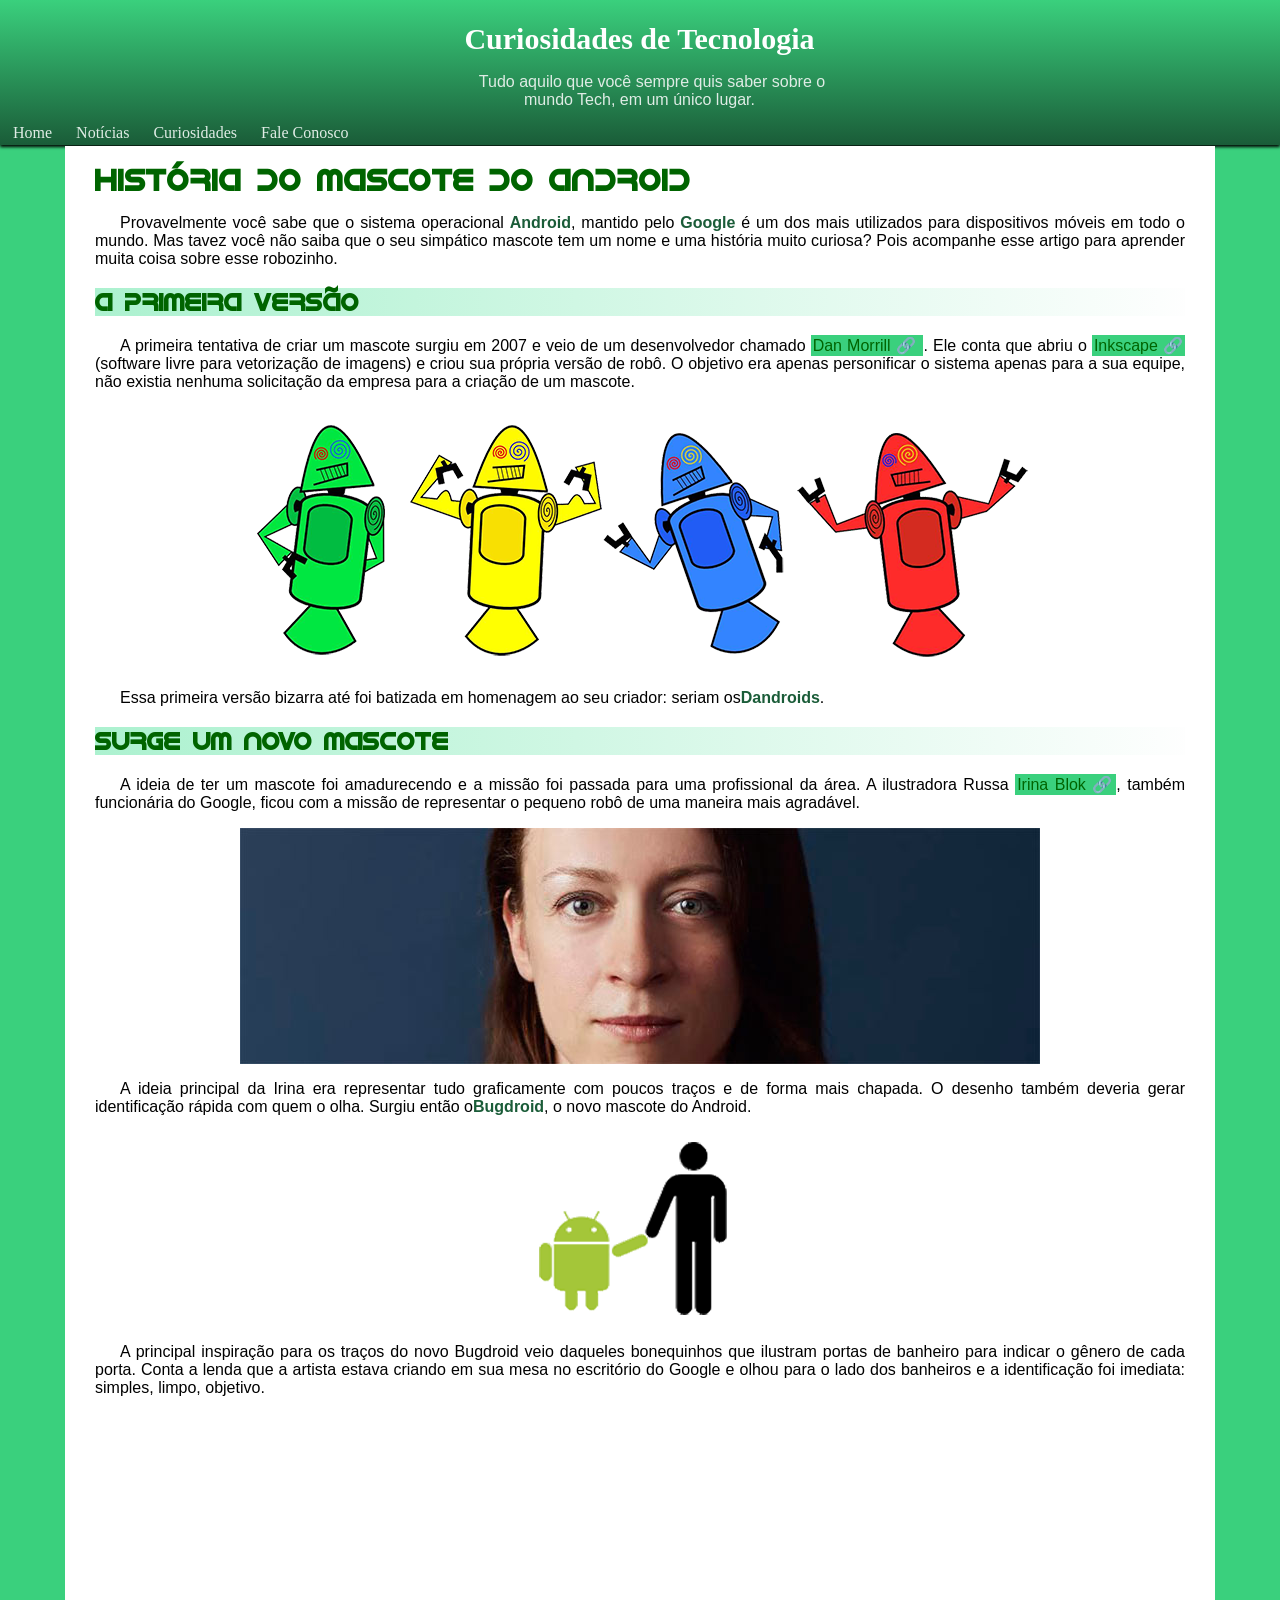
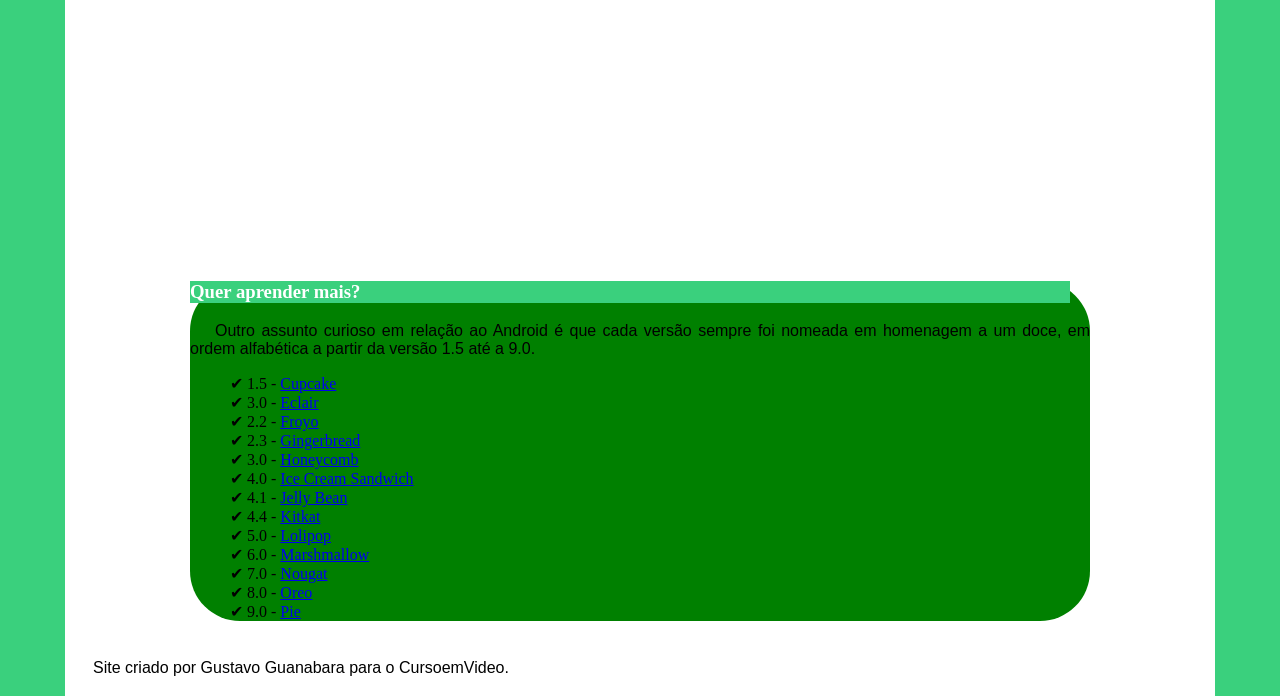
<file: d10-versão-do-aluno/index.html>
<!DOCTYPE html>
<html lang="pt-br">
<head>
    <meta charset="UTF-8">
    <meta http-equiv="X-UA-Compatible" content="IE=edge">
    <meta name="viewport" content="width=device-width, initial-scale=1.0">
    <title>Como surgiu o mascote do Android?</title>
    <link rel="shortcut icon" href="imagens/favicon.ico" type="image/x-icon">
    <style>

        @font-face {
            font-family:'idroid';
            src: url('fontes/idroid.otf') format('opentype');
        }

        header {
            background-image:linear-gradient(to bottom, #3AD07D, #1A5C38);
            padding:7px 4px 3px 3px;
            box-shadow:0px 2px 3px;
        }
            
        h1 {
            color:white;

            text-align: center;
            font-size:30px;

            margin: auto;
            margin-top:15px;
            margin-bottom:17px;
        }

        h2 {
            background-image:linear-gradient(to right,#98eec4ce, #d9e2de07);
            font-family:'idroid';
            color:darkgreen;
        }

        h3 {
            width:880px;
            display:block;
            background-color:#3AD07D;
            color:white;
        }

        body {
            background-color:#3AD07D;
            margin:0px 0px 0px 0px;
        }

        main {
            width:1090px;
            background-color: white;
            margin: auto;
            margin-top:1px;
            padding:1px 30px 3px 30px;
        }

        p {
            font-family:Arial, Helvetica, sans-serif; 
            text-align: justify;
            text-indent:25px;   
        }

        img {
            display:block;
            margin:auto;
        }

        strong {
            color:#1A5C38;
        }

        aside {
            width:900px;
            background-color:green;
            border-radius:50px;
            margin:auto;
        }

        footer {
            background-color:white;
            width:1144px;
            margin:auto;
            padding:3px;
            
        }
    
        iframe {
            display:block;
            margin:auto;
        }

        #subtítulo {
            width:380px;
            color:#dfece5;
            text-align:center;

            margin:auto;
            margin-bottom:15px;

        }

        .seção-2 {
            background-color:darkgreen;
            width:1100px;
            margin:auto;
            padding:20px 25px;
        }

        .Link-Menu {
            color:#dfece5;
            text-decoration:none;
            margin:10px;
        }

        .Link-Menu:hover {
            background-color:#b9bebc;
            color:rgb(94, 91, 91);
        }

        .principal {
            color:darkgreen;
            font-family:'idroid';
            text-align:start;
        }

        .link-artigo {
            text-decoration:none;
            background-color:#3AD07D;
            padding:2px;
        }

        .link-artigo:link {color:darkgreen;}
        .link-artigo:visited {color:darkgreen;}

    </style>
</head>
<body>
    <header>
        <h1>Curiosidades de Tecnologia</h1>
        <p id="subtítulo">Tudo aquilo que você sempre quis saber sobre o mundo Tech, em um único lugar.</p>
        <nav>
            <a class="Link-Menu" href="#">Home</a> <a class="Link-Menu" href="#">Notícias</a> <a class="Link-Menu" href="#">Curiosidades</a> <a class="Link-Menu" href="#">Fale Conosco</a>
        </nav>
    </header>
    <main>
        <article>
            <h1 class="principal">História do Mascote do Android</h1>
            <p>Provavelmente você sabe que o sistema operacional <strong>Android</strong>, mantido pelo <strong>Google</strong> é um dos mais utilizados para dispositivos móveis em todo o mundo. Mas tavez você não saiba que o seu simpático mascote tem um nome e uma história muito curiosa? Pois acompanhe esse artigo para aprender muita coisa sobre esse robozinho.</p>
            <h2>A primeira versão</h2>
            <p>A primeira tentativa de criar um mascote surgiu em 2007 e veio de um desenvolvedor chamado <a class="link-artigo" href="#">Dan Morrill 🔗 </a>. Ele conta que abriu o <a class="link-artigo" href="#">Inkscape 🔗</a> (software livre para vetorização de imagens) e criou sua própria versão de robô. O objetivo era apenas personificar o sistema apenas para a sua equipe, não existia nenhuma solicitação da empresa para a criação de um mascote.</p>
            <picture>
                <source media="(min-width:1000px)" srcset="imagens/dan-droids.png" type="image/png">
                <source media="(min-width:550px)" srcset="imagens/dan-droids2.png" type="image/png">
                <img src="imagens/dan-droids3.png" alt="Imagem:Dan-Droids">
            </picture>
            <p>Essa primeira versão bizarra até foi batizada em homenagem ao seu criador: seriam os<strong>Dandroids</strong>.</p>
            <h2>Surge um novo mascote</h2>
            <p>A ideia de ter um mascote foi amadurecendo e a missão foi passada para uma profissional da área. A ilustradora Russa <a class="link-artigo" href="#">Irina Blok 🔗</a>, também funcionária do Google, ficou com a missão de representar o pequeno robô de uma maneira mais agradável.</p>
            <picture>
                <source media="(max-width:550px )" srcset="imagens/irina-350px.jpg" type="image/jpeg">
                <source media="(max-width:850px )" srcset="imagens/irina-550px.jpg" type="image/jpeg">
                <img src="imagens/irina-full.jpg" alt="Imagem: Criadora do Mascote">
            </picture>
            <p>A ideia principal da Irina era representar tudo graficamente com poucos traços e de forma mais chapada. O desenho também deveria gerar identificação rápida com quem o olha. Surgiu então o<strong>Bugdroid</strong>, o novo mascote do Android.</p>
            <p class="imagem"><img src="imagens/bugdroid.png" alt="Img:O mascote Bugdroid"></p>
            <p>A principal inspiração para os traços do novo Bugdroid veio daqueles bonequinhos que ilustram portas de banheiro para indicar o gênero de cada porta. Conta a lenda que a artista estava criando em sua mesa no escritório do Google e olhou para o lado dos banheiros e a identificação foi imediata: simples, limpo, objetivo.</p>

            <iframe width="950" height="450" src="https://www.youtube.com/embed/l2UDgpLz20M" title="YouTube video player" frameborder="0" allow="accelerometer; autoplay; clipboard-write; encrypted-media; gyroscope; picture-in-picture" allowfullscreen></iframe>

            <aside>
                <h3>Quer aprender mais?</h3>
                <p>Outro assunto curioso em relação ao Android é que cada versão sempre foi nomeada em homenagem a um doce, em ordem alfabética a partir da versão 1.5 até a 9.0.</p>
                <ul type="none">
                    <li>✔ 1.5 - <a href="#">Cupcake</a></li>
                    <li>✔ 3.0 - <a href="#">Eclair</a></li>
                    <li>✔ 2.2 - <a href="#">Froyo</a></li>
                    <li>✔ 2.3 - <a href="#">Gingerbread</a></li>
                    <li>✔ 3.0 - <a href="#">Honeycomb</a></li>
                    <li>✔ 4.0 - <a href="#">Ice Cream Sandwich</a></li>
                    <li>✔ 4.1 - <a href="#">Jelly Bean</a></li>
                    <li>✔ 4.4 - <a href="#">Kitkat</a></li>
                    <li>✔ 5.0 - <a href="#">Lolipop</a></li>
                    <li>✔ 6.0 - <a href="#">Marshmallow</a></li>
                    <li>✔ 7.0 - <a href="#">Nougat</a></li>
                    <li>✔ 8.0 - <a href="#">Oreo</a></li>
                    <li>✔ 9.0 - <a href="#">Pie</a></li>
                </ul>
            </aside>
        </article>
    </main>
    
    <footer>
        <p>Site criado por Gustavo Guanabara para o CursoemVideo.</p>    
    </footer>
            
    
</body>
</html>
</file>
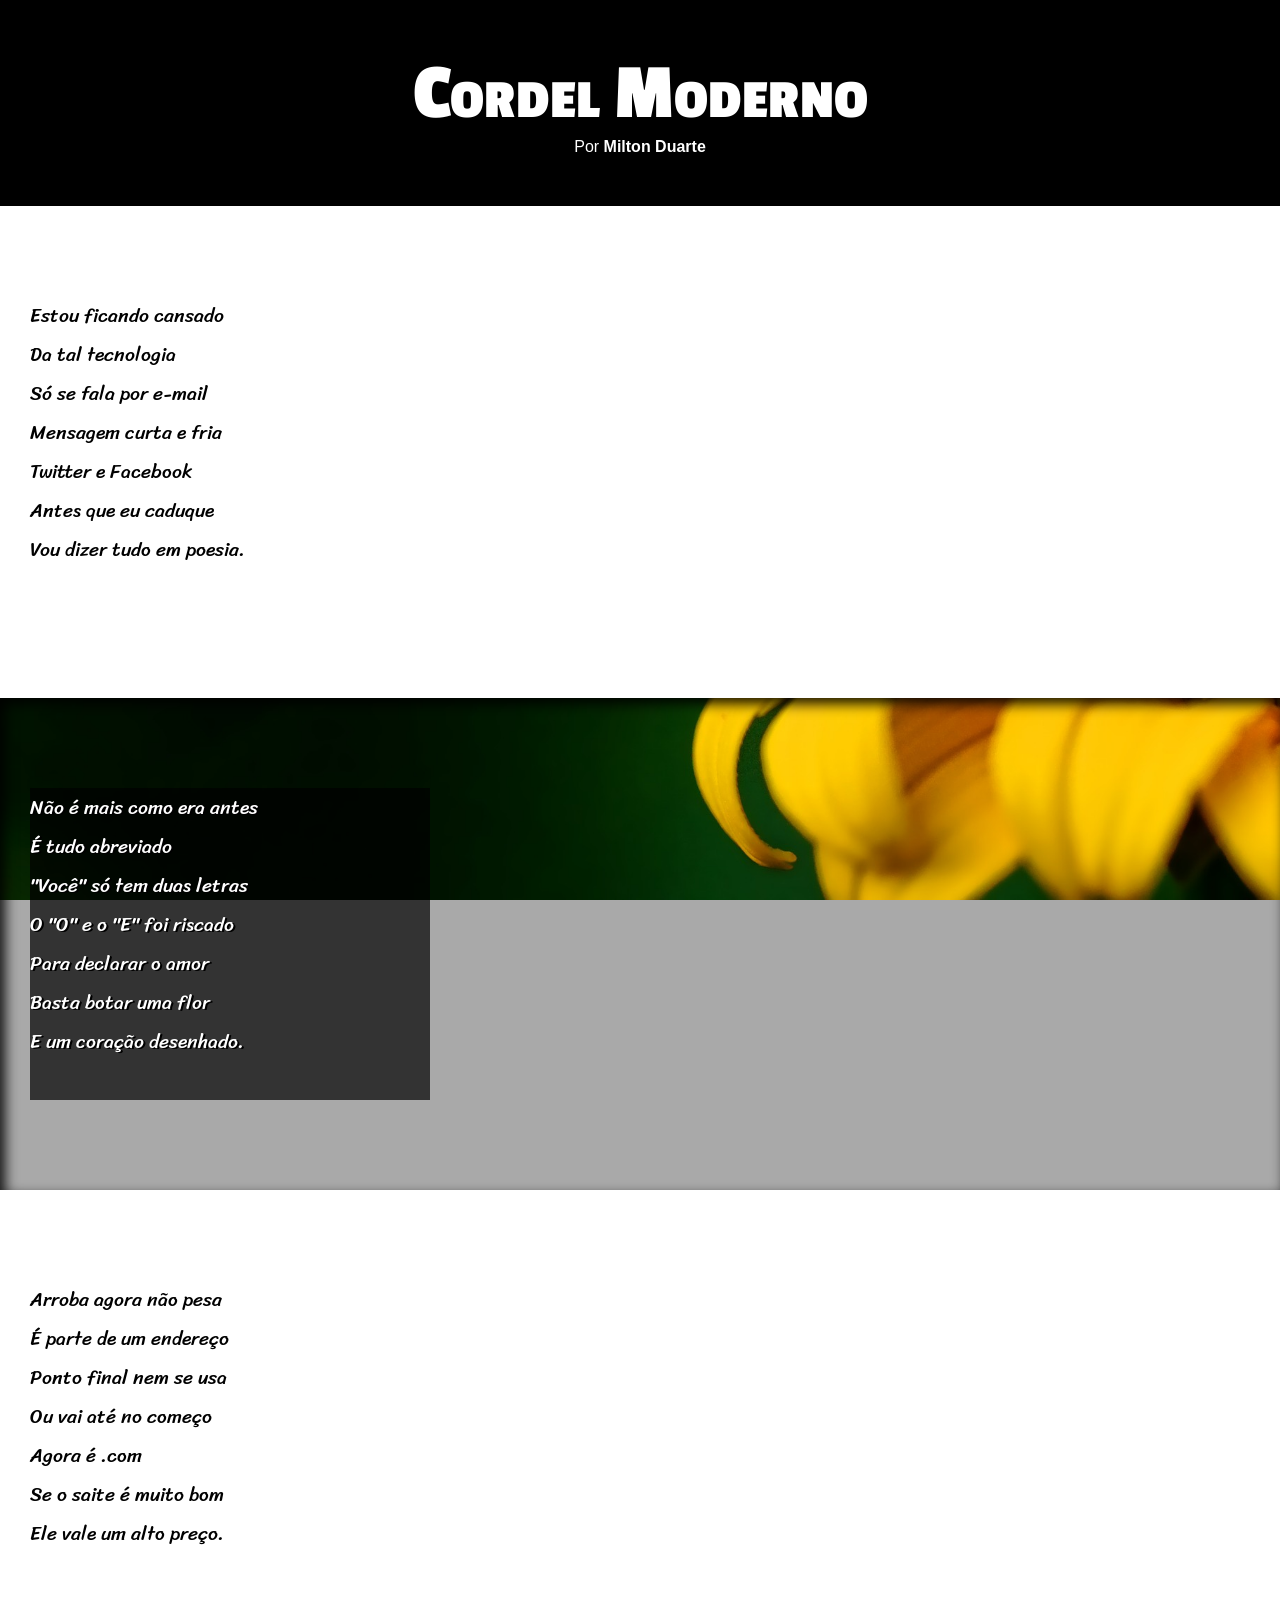
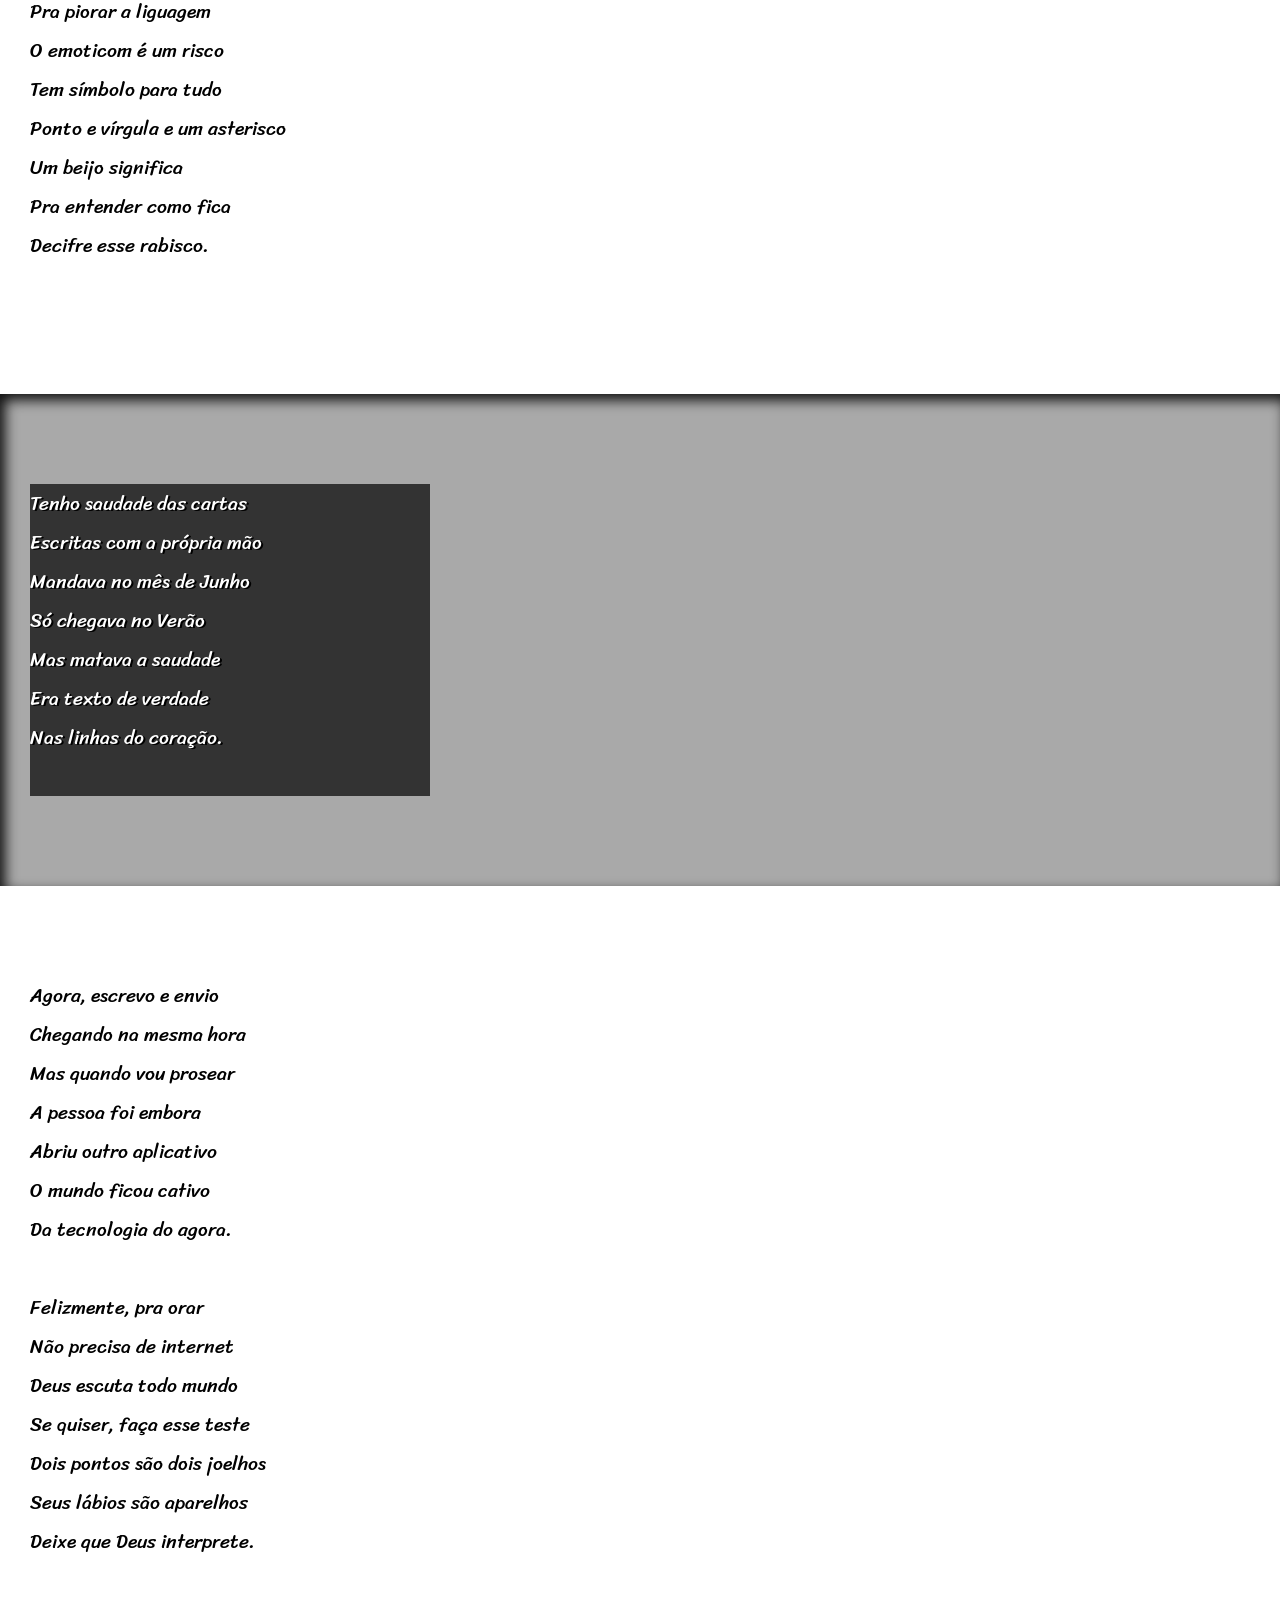
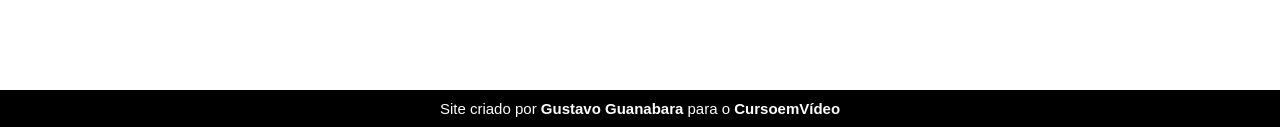
<file: d12/index.html>
<!DOCTYPE html>
<html lang="pt-br">
<head>
    <meta charset="UTF-8">
    <meta http-equiv="X-UA-Compatible" content="IE=edge">
    <meta name="viewport" content="width=device-width, initial-scale=1.0">
    <title>Cordel Moderno</title>
    <link rel="stylesheet" href="style.css">
</head>
<body>
    <header>
        <h1>Cordel Moderno</h1>
        <p>Por <a href="https://www.recantodasletras.com.br/poesias/3186743" target="_blank">Milton Duarte</a></p>
    </header>

<section class="normal">
    <p>
        Estou ficando cansado <br>
        Da tal tecnologia <br>
        Só se fala por e-mail <br>
        Mensagem curta e fria <br>
        Twitter e Facebook <br>
        Antes que eu caduque <br>
        Vou dizer tudo em poesia.
    </p>
</section>

<section class="imagem" id="img01">
    <p>
        Não é mais como era antes <br>
        É tudo abreviado <br>
        "Você" só tem duas letras <br>
        O "O" e o "E" foi riscado <br>
        Para declarar o amor <br>
        Basta botar uma flor <br>
        E um coração desenhado.
    </p>
</section>

<section class="normal">
    <p>
        Arroba agora não pesa <br>
        É parte de um endereço <br>
        Ponto final nem se usa <br>
        Ou vai até no começo <br>
        Agora é .com <br>
        Se o saite é muito bom <br>
        Ele vale um alto preço.
    </p>
    
    <p>
        Pra piorar a liguagem <br>
        O emoticom é um risco <br>
        Tem símbolo para tudo <br>
        Ponto e vírgula e um asterisco <br>
        Um beijo significa <br>
        Pra entender como fica <br>
        Decifre esse rabisco.
    </p>
</section>

<section class="imagem" id="img02">
    <p>
        Tenho saudade das cartas <br>
        Escritas com a própria mão <br>
        Mandava no mês de Junho <br>
        Só chegava no Verão <br>
        Mas matava a saudade <br>
        Era texto de verdade <br>
        Nas linhas do coração.
    </p>
</section>

<section class="normal">
    <p>
        Agora, escrevo e envio <br>
        Chegando na mesma hora <br>
        Mas quando vou prosear <br>
        A pessoa foi embora <br>
        Abriu outro aplicativo <br>
        O mundo ficou cativo <br>
        Da tecnologia do agora.
    </p>
    
    <p>
        Felizmente, pra orar <br>
        Não precisa de internet <br>
        Deus escuta todo mundo <br>
        Se quiser, faça esse teste <br>
        Dois pontos são dois joelhos <br>
        Seus lábios são aparelhos <br>
        Deixe que Deus interprete.
    </p>
</section>

    <footer> 
        <p>Site criado por <a href="https://www.gustavoguanabara.github.io" target="_blank" rel="external">Gustavo Guanabara</a> para o <a href="https://www.cursoemvideo.com" target="_blank">CursoemVídeo</a></p>    
    </footer>
</body>
</html>
</file>
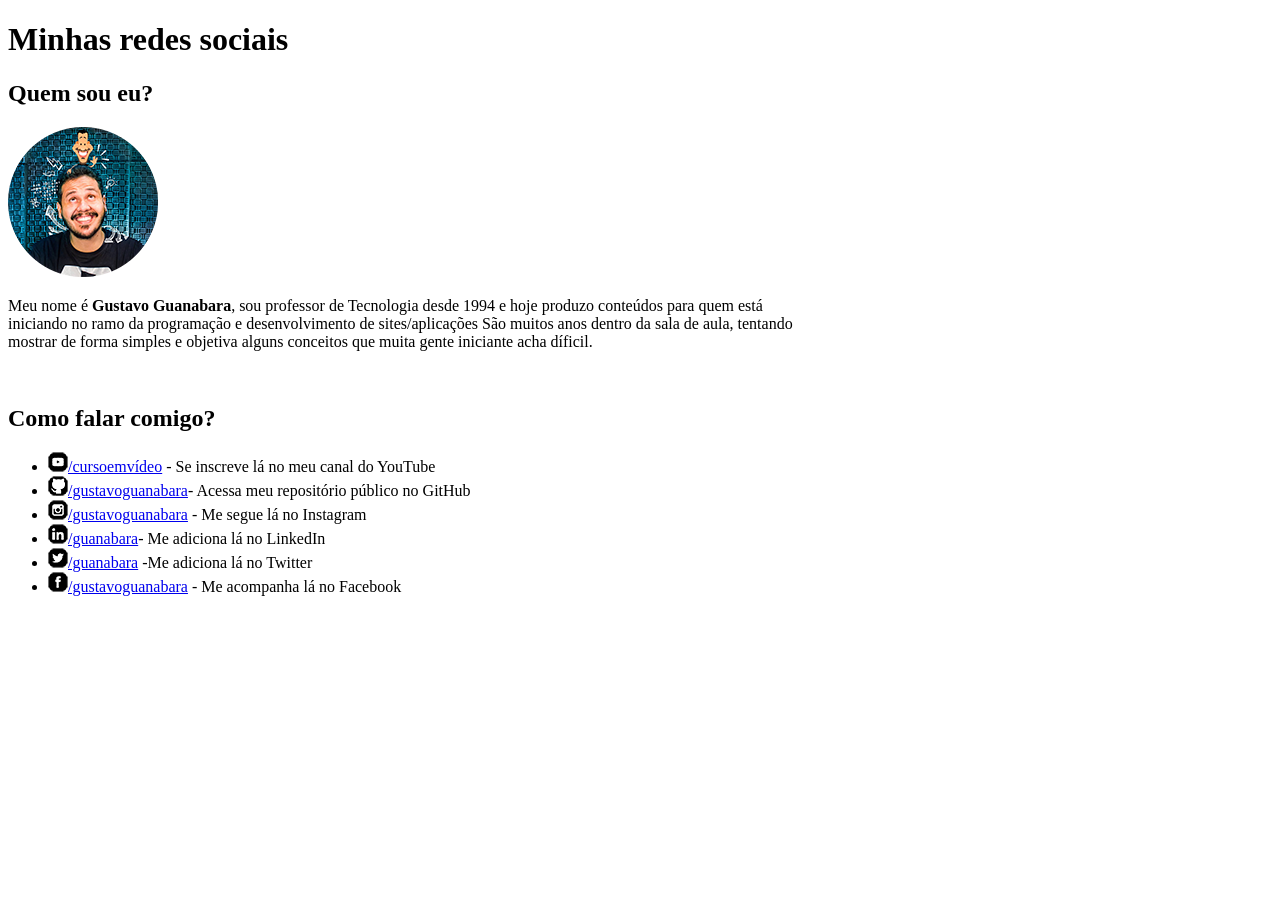
<file: d5/index.html>
<!DOCTYPE html>
<html lang="pt-br">
<head>
    <meta name="viewport" content="width=device-width, initial-scale=1.0">
    <meta charset="utf-8">
    <link rel="shortcut icon" href="favicon.ico">
    <title>Social</title>
</head>
<body>
    <h1>Minhas redes sociais</h1>
    <h2>Quem sou eu?</h2>
    <img src="foto-perfil-guanabara.png" alt="Foto:Guanabara">
    <p>Meu nome é <strong>Gustavo Guanabara</strong>, sou professor de Tecnologia desde 1994 e hoje produzo conteúdos para quem está <br> iniciando no ramo da programação e desenvolvimento de sites/aplicações São muitos anos dentro da sala de aula, tentando <br> mostrar de forma simples e objetiva alguns conceitos que muita gente iniciante acha díficil.</p>
    <br>
    <h2>Como falar comigo?</h2>
    <ul type="disc">
        <li><img src="icone-youtube.png" alt="Logo: Canal Curso em Vídeo no Youtube"><a href="https://www.youtube.com/c/CursoemV%C3%ADdeo" target="_blank" rel="external">/cursoemvídeo</a> - Se inscreve lá no meu canal do YouTube</li>
        <li><img src="icone-github.png" alt="Logo: GitHub"><a href="https://github.com/gustavoguanabara" target="_blank" rel="external">/gustavoguanabara</a>- Acessa meu repositório público no GitHub</li>
        <li><img src="icone-instagram.png" alt="Logo: Instagram"><a href="https://www.instagram.com/gustavoguanabara/" target="_blank" rel="external">/gustavoguanabara</a> - Me segue lá no Instagram</li>
        <li><img src="icone-linkedin.png" alt="Logo: Linkedin"><a href="https://br.linkedin.com/in/guanabara" target="_blank" rel="external">/guanabara</a>- Me adiciona lá no LinkedIn</li>
        <li><img src="icone-twitter.png" alt="Logo: Twitter"><a href="https://twitter.com/guanabara" target="_blank" rel="external">/guanabara</a> -Me adiciona lá no Twitter</li>
        <li><img src="icone-facebook.png" alt="Logo: Facebook"><a href="https://pt-br.facebook.com/gustavoguanabara" target="_blank" rel="external">/gustavoguanabara</a> - Me acompanha lá no Facebook</li>
    </ul>
</body>
</html>
</file>
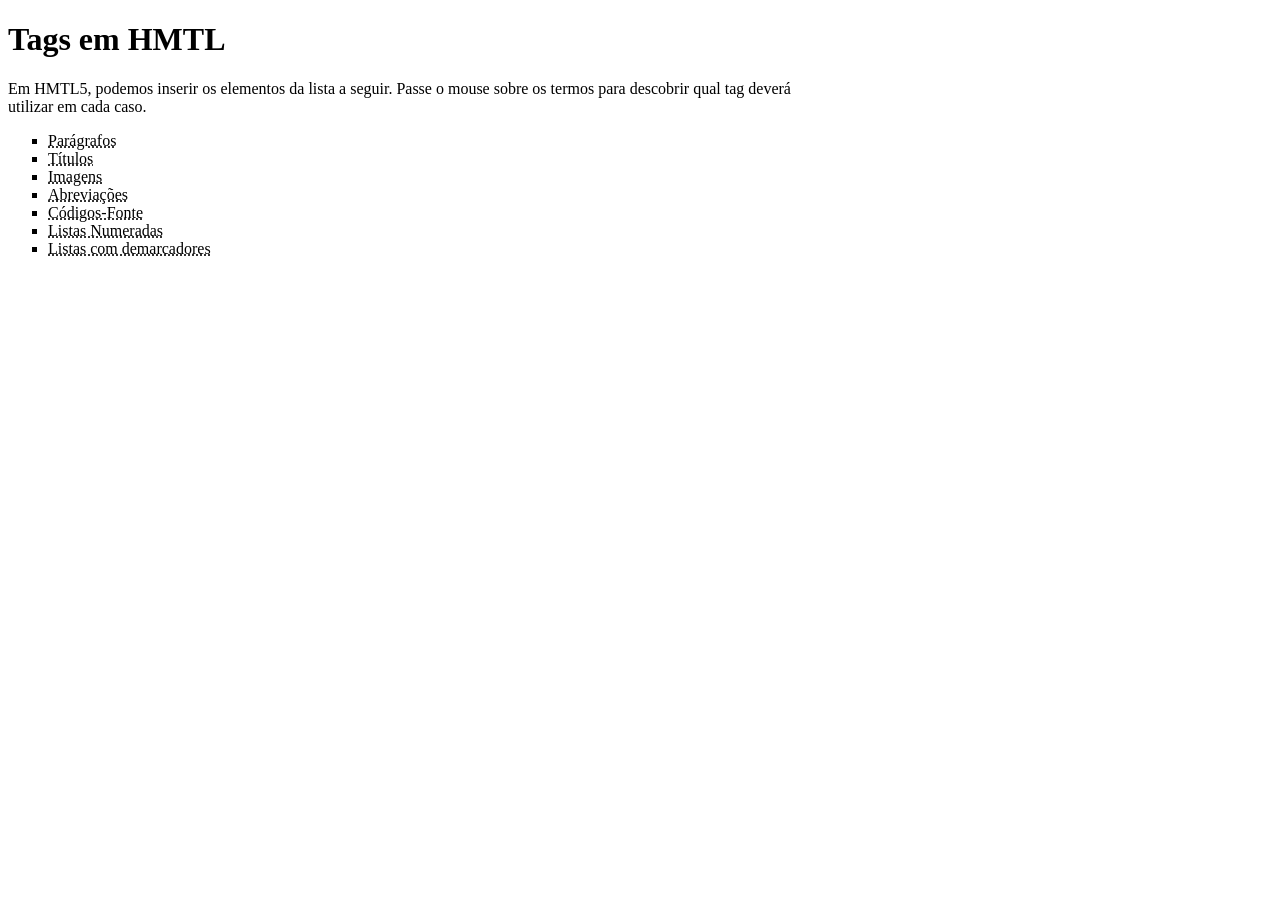
<file: d6/index.html>
<!DOCTYPE html>
<html lang="pt-br">
<head>
    <meta charset="utf-8">
    <meta name="viewport" content="width=device-width, initial-scale=1.0">
    <link rel="shortcut icon" href="japan-flag.ico">
    <title>Tags HTML</title>
</head>
<body>
    <h1>Tags em HMTL</h1>
    <p>Em HMTL5, podemos inserir os elementos da lista a seguir. Passe o mouse sobre os termos para descobrir qual tag deverá <br>            utilizar em cada caso.</p>
    <ul type="square">
        <li><abbr title="Use a tag &lt;p&gt;">Parágrafos</abbr></li>
        <li><abbr title="Use a tag &lt;h1&gt;...&lt;h6&gt;">Títulos</abbr></li>
        <li><abbr title="Use a tag &lt;img&gt;">Imagens</abbr></li>
        <li><abbr title="Use a tag &lt;abbr&gt;">Abreviações</abbr></li>
        <li><abbr title="Use a tag &lt;code&gt;">Códigos-Fonte</abbr></li>
        <li><abbr title="Use as tags &lt;ol&gt; e &lt;li&gt;">Listas Numeradas</abbr></li>
        <li><abbr title="Use as tags &lt;ul&gt; e &lt;li&gt;">Listas com demarcadores</abbr></li>
    </ul>
</body>
</html>
</file>
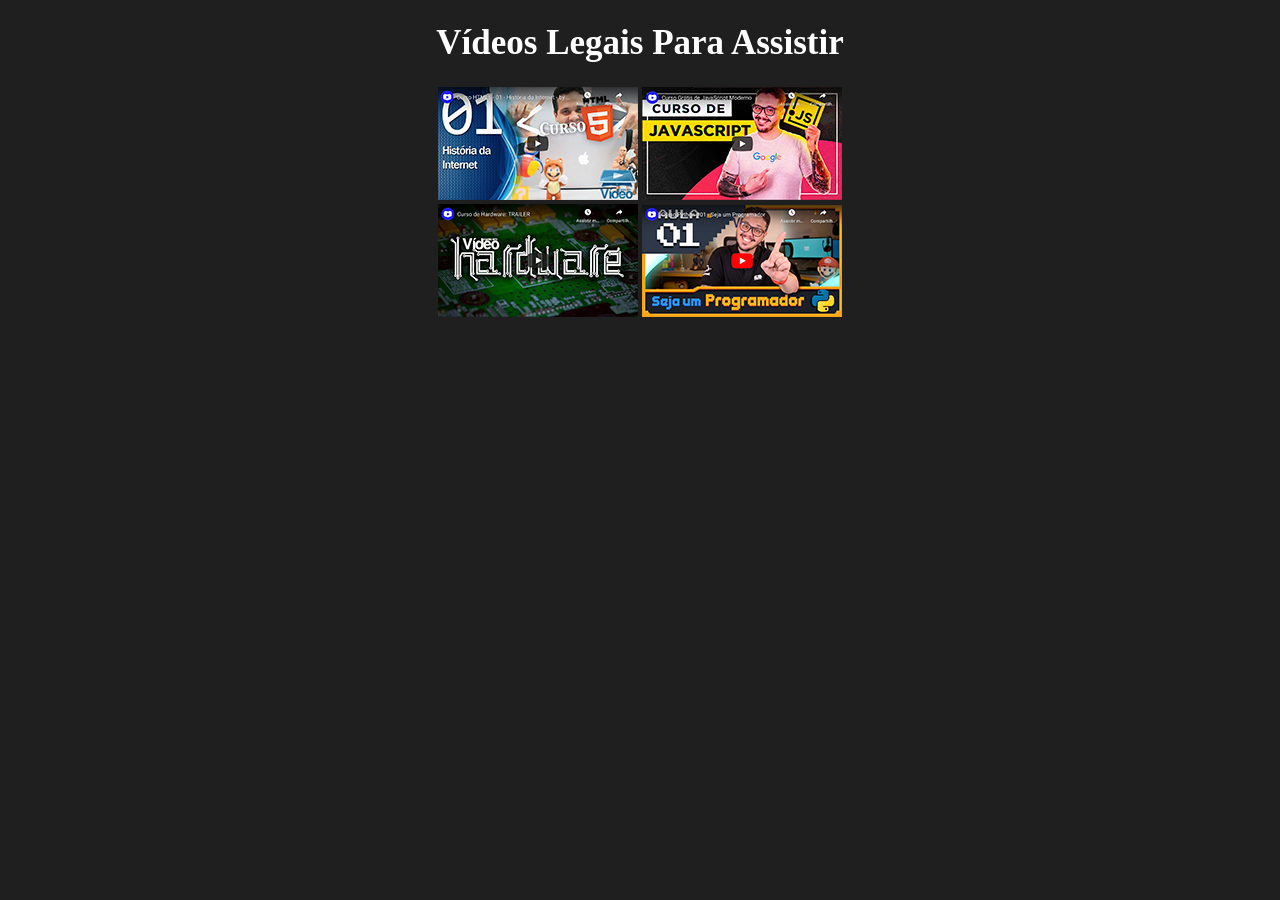
<file: d9/index.html>
<!DOCTYPE html>
<html lang="pt-br">
<head>
    <meta charset="UTF-8">
    <meta name="viewport" content="width=device-width, initial-scale=1.0">
    <link rel="shortcut icon" href="HongKongFlag.ico" type="image/x-icon">
    <title>Desafio 09 - Links e Vídeos</title>
    <style>
        body {
                background-color: rgb(31, 31, 31);
                color: white;
                text-align: center;
        }
        h1 {
                font-size: 35px;
        }
    </style>
</head>
<body>
    <h1>Vídeos Legais Para Assistir</h1>
    <a href="paginas/page1.html" target="_self" rel="next"><img src="Thumbs/thumb-html.png" alt="Thumb:HTML - Curso em Vídeo"></a> <a href="paginas/page2.html" target="_self"><img src="Thumbs/thumb-js.png " alt="Thumb: JavaScript - Curso em Vídeo"></a>
    <br>
    <a href="paginas/page3.html" target="_self"><img src="Thumbs/thumb-hardware.png" alt="Thumb:Hardware-Curso em Vídeo"></a>
    <a href="paginas/page4.html" target="_self"><img src="Thumbs/thumb-python.png" alt="Thumb:Python - Curso em Vídeo"></a>
</body>
</html>
</file>
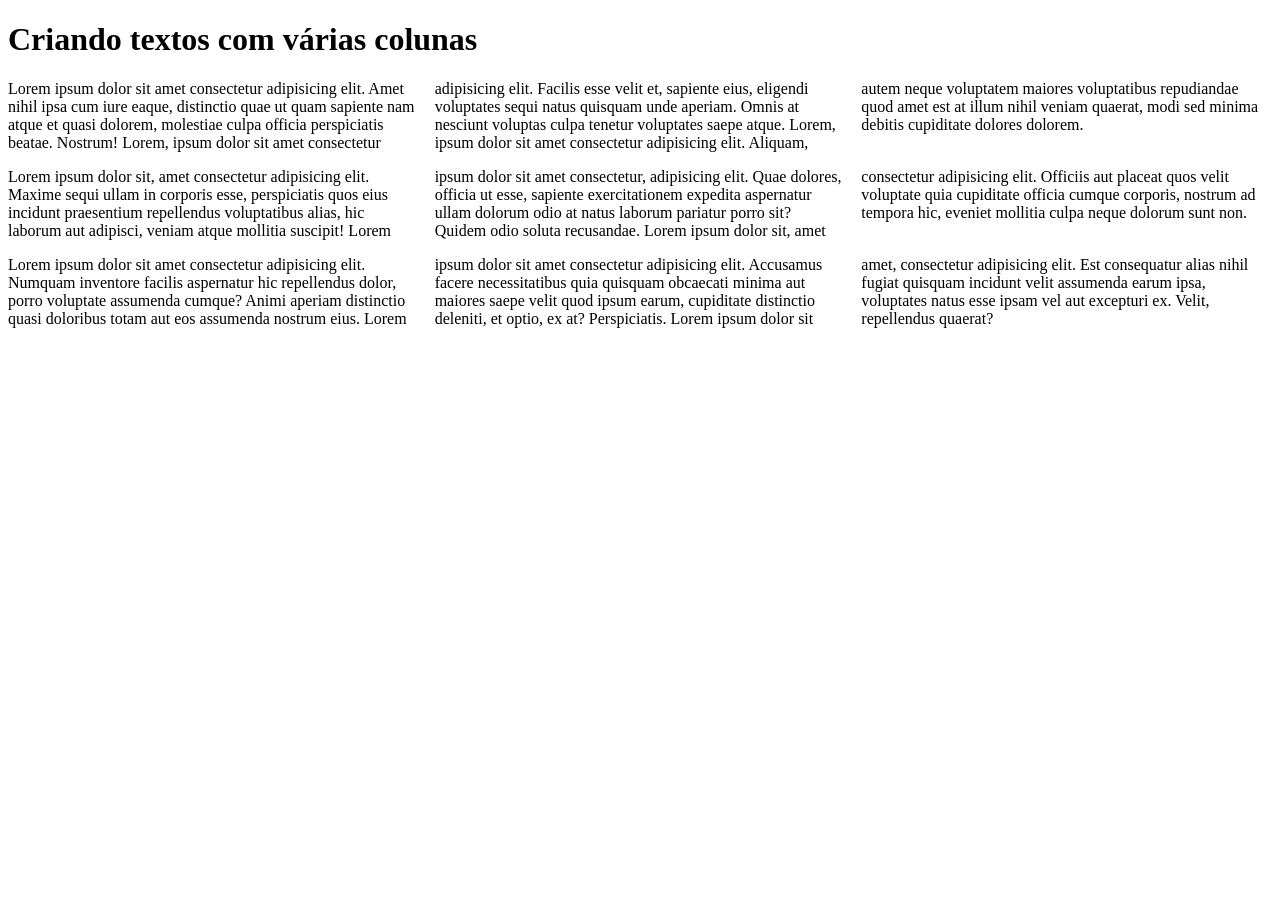
<file: d10-versao-do-prof/colunas.html>
<!DOCTYPE html>
<html lang="pt-br">
<head>
    <meta charset="UTF-8">
    <meta http-equiv="X-UA-Compatible" content="IE=edge">
    <meta name="viewport" content="width=device-width, initial-scale=1.0">
    <title>Texto em Colunas</title>
    <style>
        p {columns:3;}
    </style>
</head>
<body>
    <h1>Criando textos com várias colunas</h1>
    <p>Lorem ipsum dolor sit amet consectetur adipisicing elit. Amet nihil ipsa cum iure eaque, distinctio quae ut quam sapiente nam atque et quasi dolorem, molestiae culpa officia perspiciatis beatae. Nostrum! Lorem, ipsum dolor sit amet consectetur adipisicing elit. Facilis esse velit et, sapiente eius, eligendi voluptates sequi natus quisquam unde aperiam. Omnis at nesciunt voluptas culpa tenetur voluptates saepe atque. Lorem, ipsum dolor sit amet consectetur adipisicing elit. Aliquam, autem neque voluptatem maiores voluptatibus repudiandae quod amet est at illum nihil veniam quaerat, modi sed minima debitis cupiditate dolores dolorem.</p>
    <p>Lorem ipsum dolor sit, amet consectetur adipisicing elit. Maxime sequi ullam in corporis esse, perspiciatis quos eius incidunt praesentium repellendus voluptatibus alias, hic laborum aut adipisci, veniam atque mollitia suscipit! Lorem ipsum dolor sit amet consectetur, adipisicing elit. Quae dolores, officia ut esse, sapiente exercitationem expedita aspernatur ullam dolorum odio at natus laborum pariatur porro sit? Quidem odio soluta recusandae. Lorem ipsum dolor sit, amet consectetur adipisicing elit. Officiis aut placeat quos velit voluptate quia cupiditate officia cumque corporis, nostrum ad tempora hic, eveniet mollitia culpa neque dolorum sunt non.</p>
    <p>Lorem ipsum dolor sit amet consectetur adipisicing elit. Numquam inventore facilis aspernatur hic repellendus dolor, porro voluptate assumenda cumque? Animi aperiam distinctio quasi doloribus totam aut eos assumenda nostrum eius. Lorem ipsum dolor sit amet consectetur adipisicing elit. Accusamus facere necessitatibus quia quisquam obcaecati minima aut maiores saepe velit quod ipsum earum, cupiditate distinctio deleniti, et optio, ex at? Perspiciatis. Lorem ipsum dolor sit amet, consectetur adipisicing elit. Est consequatur alias nihil fugiat quisquam incidunt velit assumenda earum ipsa, voluptates natus esse ipsam vel aut excepturi ex. Velit, repellendus quaerat?</p>
</body>
</html>
</file>
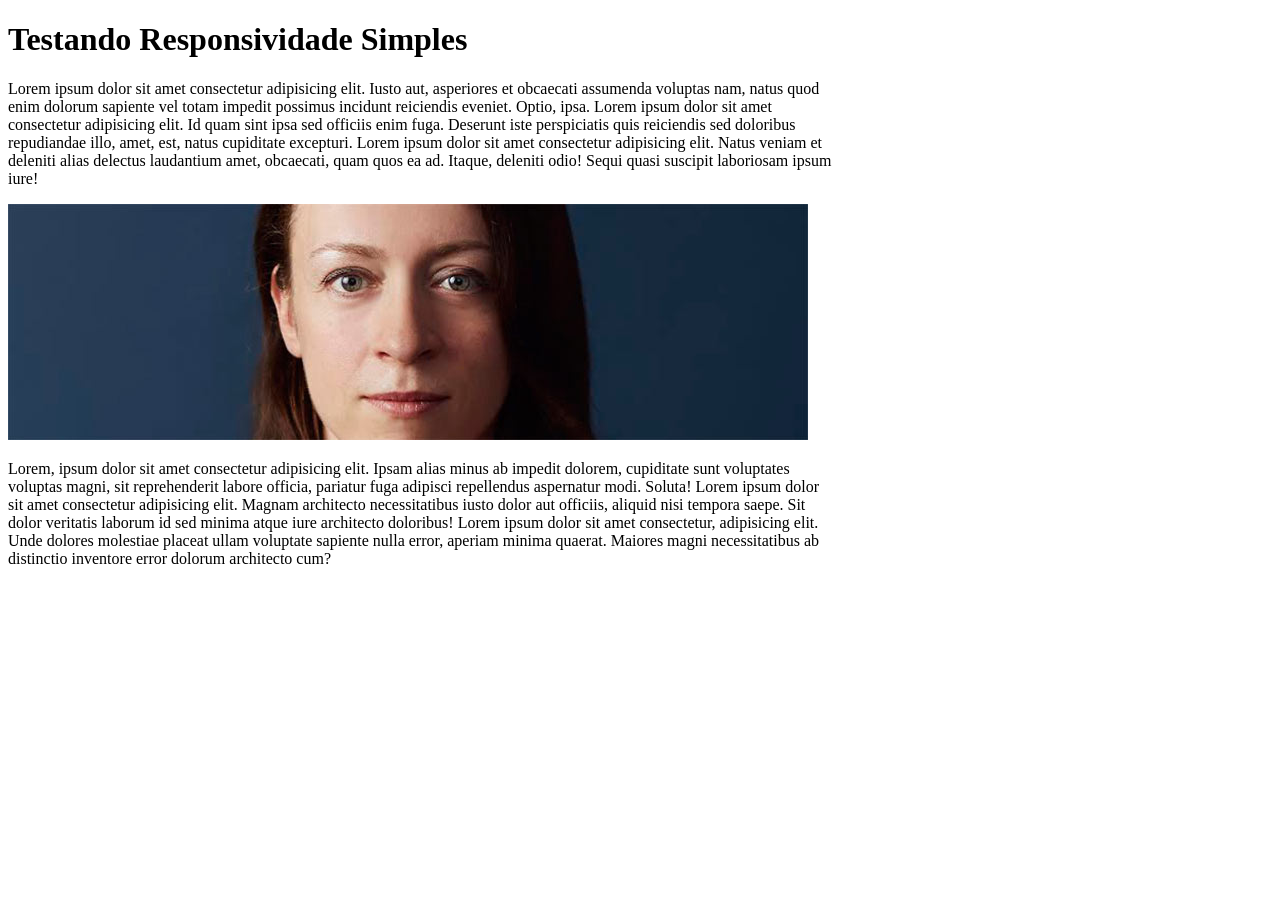
<file: d10-versao-do-prof/responsivo.html>
<!DOCTYPE html>
<html lang="pt-br">
<head>
    <meta charset="UTF-8">
    <meta http-equiv="X-UA-Compatible" content="IE=edge">
    <meta name="viewport" content="width=device-width, initial-scale=1.0">
    <title>Testando Responsividade</title>
    <style>
        main {
            min-width:320px;
            max-width:830px;
        }
    </style>
</head>
<body>
    <main>
        <h1>Testando Responsividade Simples</h1>
        <p>Lorem ipsum dolor sit amet consectetur adipisicing elit. Iusto aut, asperiores et obcaecati assumenda voluptas nam, natus quod enim dolorum sapiente vel totam impedit possimus incidunt reiciendis eveniet. Optio, ipsa. Lorem ipsum dolor sit amet consectetur adipisicing elit. Id quam sint ipsa sed officiis enim fuga. Deserunt iste perspiciatis quis reiciendis sed doloribus repudiandae illo, amet, est, natus cupiditate excepturi. Lorem ipsum dolor sit amet consectetur adipisicing elit. Natus veniam et deleniti alias delectus laudantium amet, obcaecati, quam quos ea ad. Itaque, deleniti odio! Sequi quasi suscipit laboriosam ipsum iure!</p>
        <picture>
            <source media="(max-width:830px)" srcset="imagens/irina-blok-pq.jpg">
            <img src="imagens/irina-full.jpg" alt="Irina Block">
        </picture>
        <p>Lorem, ipsum dolor sit amet consectetur adipisicing elit. Ipsam alias minus ab impedit dolorem, cupiditate sunt voluptates voluptas magni, sit reprehenderit labore officia, pariatur fuga adipisci repellendus aspernatur modi. Soluta! Lorem ipsum dolor sit amet consectetur adipisicing elit. Magnam architecto necessitatibus iusto dolor aut officiis, aliquid nisi tempora saepe. Sit dolor veritatis laborum id sed minima atque iure architecto doloribus! Lorem ipsum dolor sit amet consectetur, adipisicing elit. Unde dolores molestiae placeat ullam voluptate sapiente nulla error, aperiam minima quaerat. Maiores magni necessitatibus ab distinctio inventore error dolorum architecto cum?</p>
    </main>
</body>
</html>
</file>
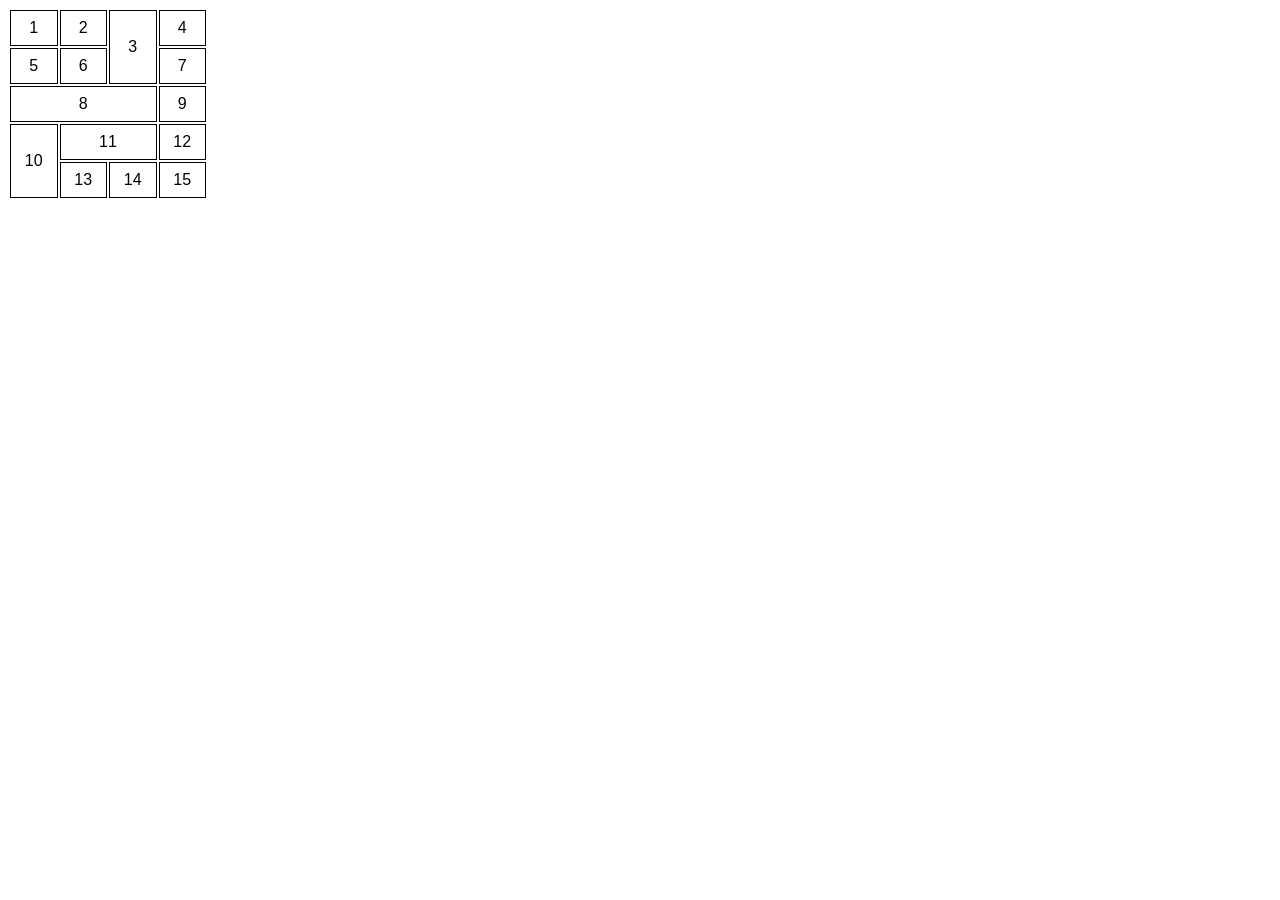
<file: d13/desafio13-1.html>
<!DOCTYPE html>
<html lang="pt=br">
<head>
    <meta charset="UTF-8">
    <meta http-equiv="X-UA-Compatible" content="IE=edge">
    <meta name="viewport" content="width=device-width, initial-scale=1.0">
    <title>Desafio 13 - Mesclagem de Células</title>
    <style> 
        table {
            font-family: Arial, Helvetica, sans-serif;
            width: 200px;
            text-align: center;
            vertical-align: middle;
        }

        td {
            border: 1px solid black;
            padding: 8px;
        }
    </style>
</head>
<body>
    <table>
        <tr>
            <td>1</td>
            <td>2</td>
            <td rowspan="2">3</td>
            <td>4</td>
        </tr>
        <tr>
            <td>5</td>
            <td>6</td>
            <td>7</td>
        </tr>
        <tr>
            <td colspan="3">8</td>
            <td>9</td>
        </tr>
        <tr>
            <td rowspan="2">10</td>
            <td colspan="2">11</td>
            <td>12</td>
        </tr>
        <tr>
            <td>13</td>
            <td>14</td>
            <td>15</td>
        </tr>
    </table>
</body>
</html>
</file>
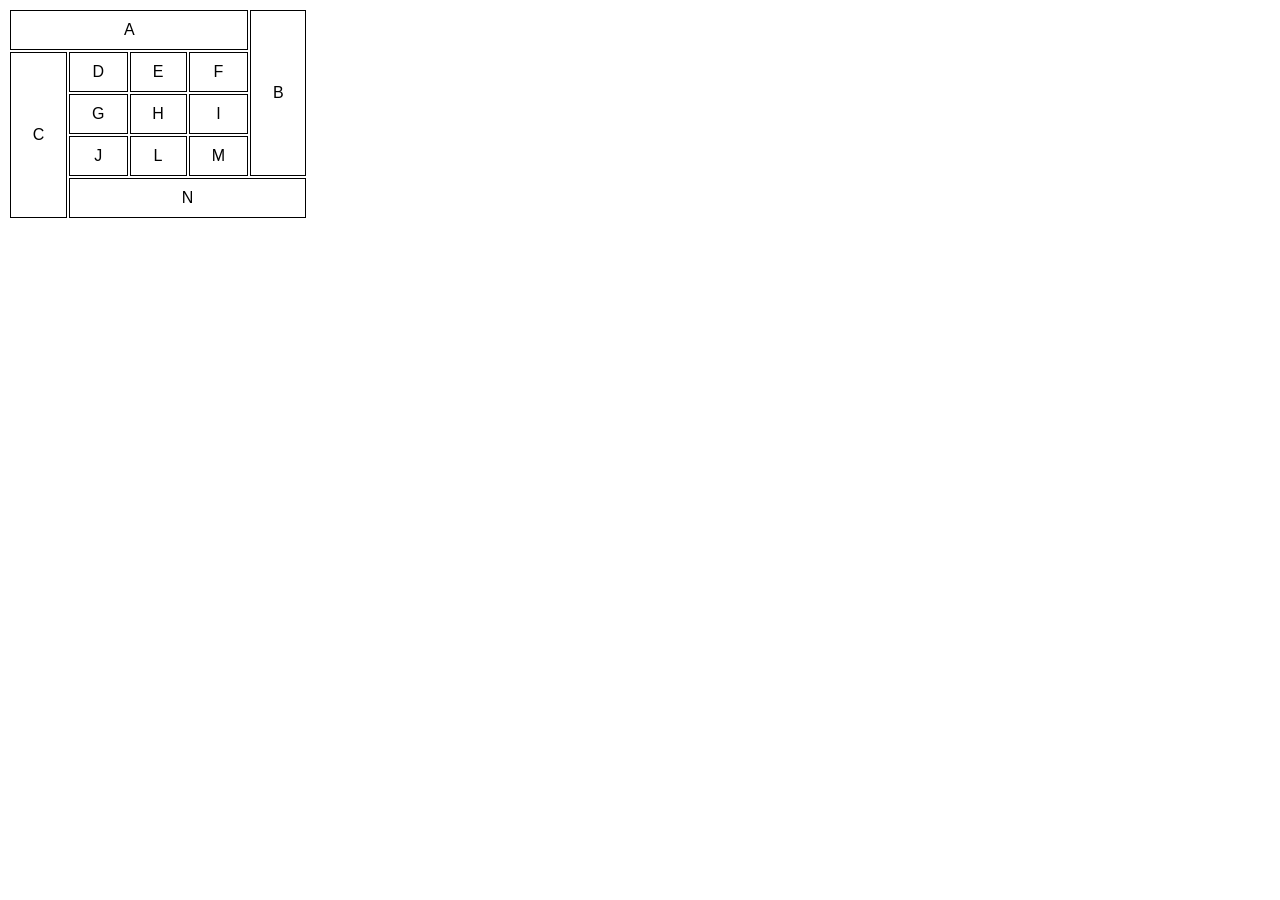
<file: d13/desafio13-2.html>
<!DOCTYPE html>
<html lang="pt-br">
<head>
    <meta charset="UTF-8">
    <meta http-equiv="X-UA-Compatible" content="IE=edge">
    <meta name="viewport" content="width=device-width, initial-scale=1.0">
    <title>Desafio 13 - Parte 2 </title>
    <style>
        table {
            font-family: Arial, Helvetica, sans-serif;
            text-align: center;
            vertical-align: middle;
            width:300px;
        }

        td {
            padding:10px;
            border:1px solid black;
        }
    </style>
</head>
<body>
    <table>
        <tr>
            <td colspan="4">A</td>
            <td rowspan="4">B</td>
        </tr>
        <tr>
            <td rowspan="4">C</td>
            <td>D</td>
            <td>E</td>
            <td>F</td>
        </tr>
        <tr>
            <td>G</td>
            <td>H</td>
            <td>I</td>
        </tr>
        <tr>
            <td>J</td>
            <td>L</td>
            <td>M</td>
        </tr>
        <tr>
            <td colspan="4">N</td>
        </tr>
    </table>
</body>
</html>
</file>
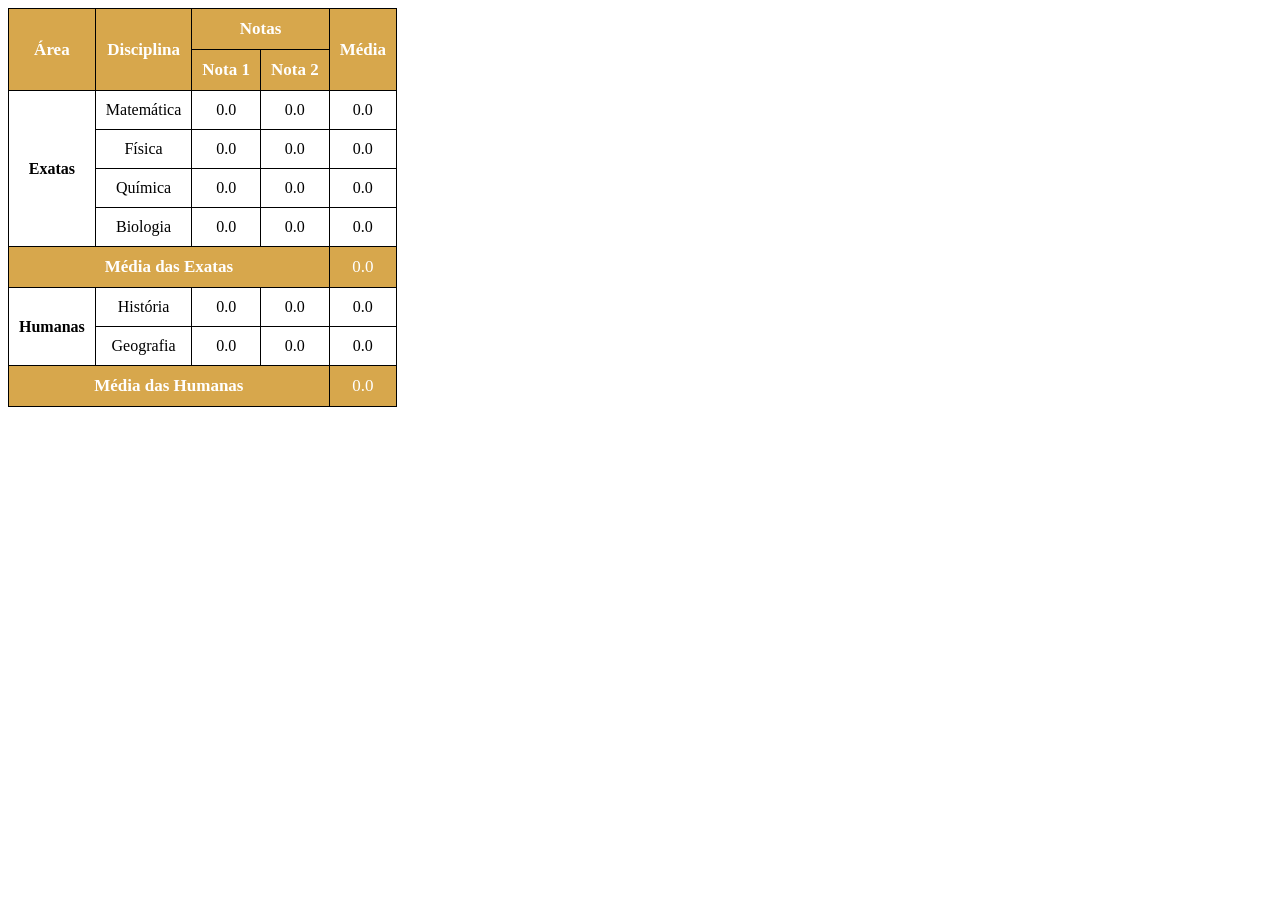
<file: d14/desafio14.html>
<!DOCTYPE html>
<html lang="pt-br">
<head>
    <meta charset="UTF-8">
    <meta http-equiv="X-UA-Compatible" content="IE=edge">
    <meta name="viewport" content="width=device-width, initial-scale=1.0">
    <title>Desafio 14</title>
    <style>
        table {
            border-collapse: collapse;  
            text-align: center;  
            vertical-align:center;
        }

        thead, .media {
        font-size: 17px;
        background-color: rgb(215, 167, 76);
        color:white;
        }

        td, th {
            border: 1px solid black;
            padding:10px;
        }

    </style>
</head>
<body>
    <table>
        <thead>
            <tr>
                <th scope="col" rowspan="2">Área</th>
                <th scope="col" rowspan="2">Disciplina</th>
                <th scope="colgroup" colspan="2">Notas</th>
                <th scope="col" rowspan="2"> Média</th>
            </tr>
            <tr>
                <th>Nota 1</th>
                <th>Nota 2</th>
            </tr>
        </thead>
        <tbody>
            <tr>
                <th scope="rowgroup" rowspan="4">Exatas</th>
                <td>Matemática</td>
                <td>0.0</td>
                <td>0.0</td>
                <td>0.0</td>
            </tr>
            <tr>
                <td>Física</td>
                <td>0.0</td>
                <td>0.0</td>
                <td>0.0</td>
            </tr>
            <tr>
                <td>Química</td>
                <td>0.0</td>
                <td>0.0</td>
                <td>0.0</td>
            </tr>
            <tr>
                <td>Biologia</td>
                <td>0.0</td>
                <td>0.0</td>
                <td>0.0</td>
            </tr>
            <tr class="media" >
                <th scope="row" colspan="4"> Média das Exatas</th>
                <td>0.0</td>
            </tr>
            <tr>
                <th scope="rowgroup" rowspan="2">Humanas</th>
                <td>História</td>
                <td>0.0</td>
                <td>0.0</td>
                <td>0.0</td>
            </tr>
            <tr>
                <td>Geografia</td>
                <td>0.0</td>
                <td>0.0</td>
                <td>0.0</td>
            </tr>
            <tr class="media" >
                <th scope="row" colspan="4"> Média das Humanas</th>
                <td>0.0</td>
            </tr>
        </tbody>
    </table>
</body>
</html>
</file>
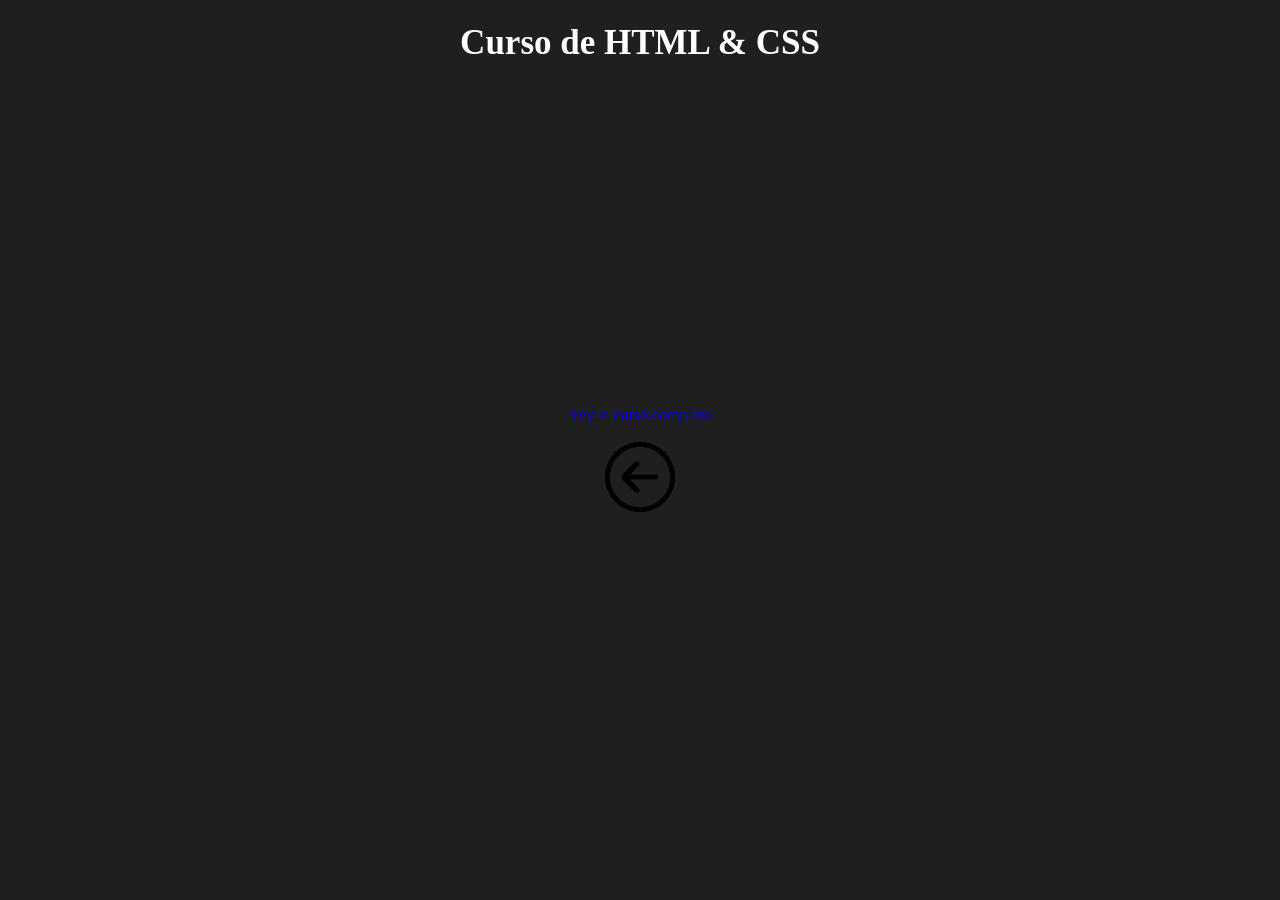
<file: d9/paginas/page1.html>
<!DOCTYPE html>
<html lang="pt-br">
<head>
    <meta charset="UTF-8">
    <meta name="viewport" content="width=device-width, initial-scale=1.0">
    <link rel="shortcut icon" href="../HongKongFlag.ico" type="image/x-icon">
    <title>HTML & CSS</title>
    <style>
       body { 
                background-color: rgb(31, 31, 31);
                color: white;
                text-align: center;  
       }
       h1 {
                 font-size: 35px;
       }
    </style>
</head>
<body>
    <h1>Curso de HTML & CSS</h1>
    <iframe width="560" height="315" src="https://www.youtube.com/embed/rsFCVjr5yxc" title="YouTube video player" frameborder="0" allow="accelerometer; autoplay; clipboard-write; encrypted-media; gyroscope; picture-in-picture" allowfullscreen></iframe>
    <br>    
    <a href="https://youtube.com/playlist?list=PLHz_AreHm4dlAnJ_jJtV29RFxnPHDuk9o" target="_blank" rel="external">Veja o curso completo</a>
    <br>
    <br>
    <a href="../index.html" target="_self" rel="index"><img src="back-button.png" width="70" height="70" alt="Imagem:voltar"></a>
</body>
</html>
</file>
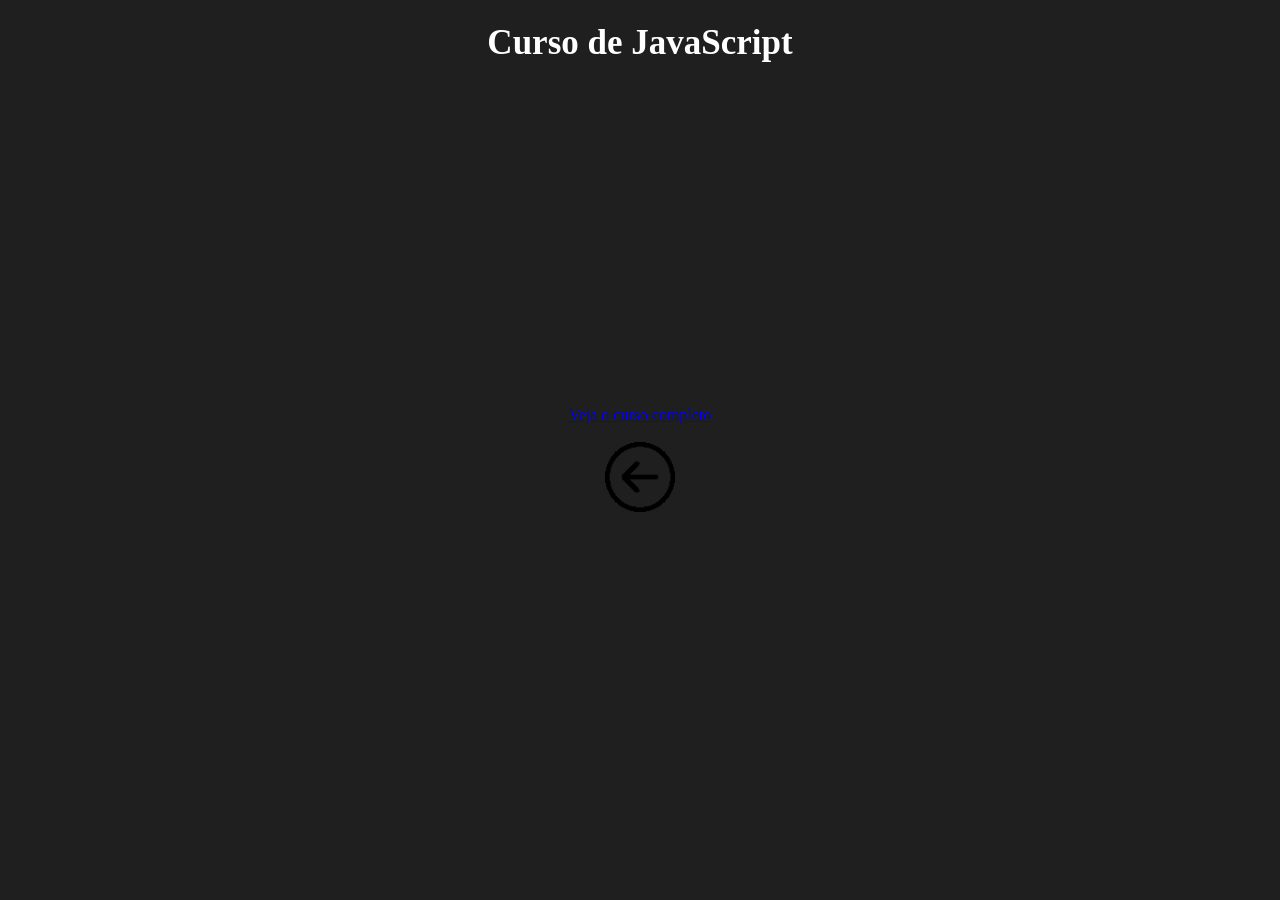
<file: d9/paginas/page2.html>
<!DOCTYPE html>
<html lang="pt-br">
<head>
    <meta charset="UTF-8">
    <meta name="viewport" content="width=device-width, initial-scale=1.0">
    <link rel="shortcut icon" href="../HongKongFlag.ico" type="image/x-icon">
    <title>JavaScript</title>
    <style>
        body{
                background-color: rgb(31, 31, 31);
                color: white;
                text-align: center; 
        }
        h1 {
            font-size: 35px;   
        }
    </style>
</head>
<body>
    <h1>Curso de JavaScript</h1>
    <iframe width="560" height="315" src="https://www.youtube.com/embed/BXqUH86F-kA" title="YouTube video player" frameborder="0" allow="accelerometer; autoplay; clipboard-write; encrypted-media; gyroscope; picture-in-picture" allowfullscreen></iframe>
    <br>
    <a href="https://youtube.com/playlist?list=PLntvgXM11X6pi7mW0O4ZmfUI1xDSIbmTm" target="_blank" rel="external">Veja o curso completo</a>  
    <br>
    <br>
    <a href="../index.html" target="_self" rel="index"><img src="back-button.png" width="70" height="70" alt="Imagem:Botão"></a>
</body>
</html>
</file>
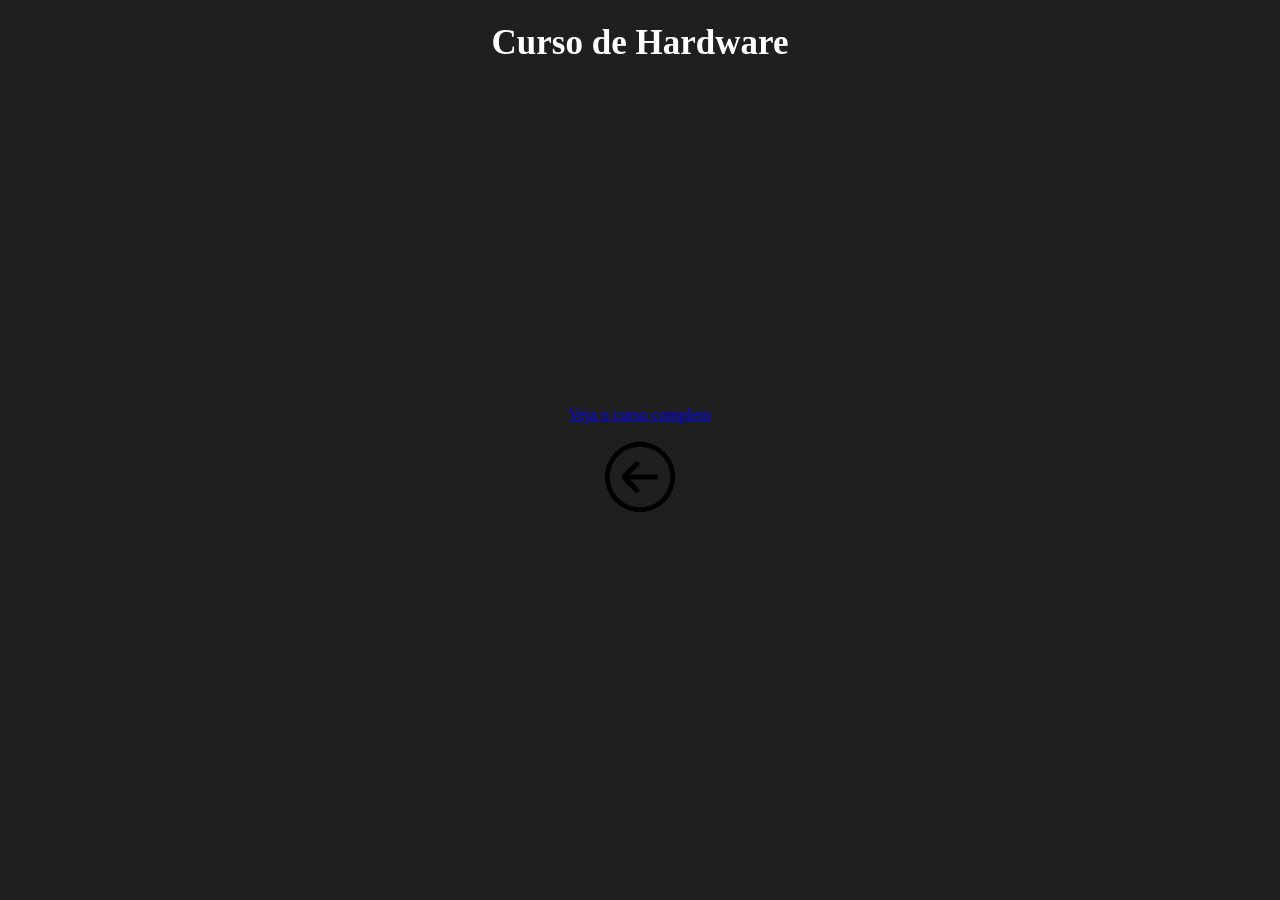
<file: d9/paginas/page3.html>
<!DOCTYPE html>
<html lang="pt-br">
<head>
    <meta charset="UTF-8">
    <link rel="shortcut icon" href="../HongKongFlag.ico" type="image/x-icon">
    <meta name="viewport" content="width=device-width, initial-scale=1.0">
    <title>HardWare</title>
    <style>
        body {
                 background-color: rgb(31, 31, 31);
                color: white;
                text-align: center;    
        }
        h1 {
                font-size: 35px;     
        }
    </style>
</head>
<body>
    <h1>Curso de Hardware</h1>
    <iframe width="560" height="315" src="https://www.youtube.com/embed/iT6E92Kt38o" title="YouTube video player" frameborder="0" allow="accelerometer; autoplay; clipboard-write; encrypted-media; gyroscope; picture-in-picture" allowfullscreen></iframe>
    <br>
    <a href="https://youtube.com/playlist?list=PLHz_AreHm4dn1JHgN9wpbIUhzZmycYQXW" target="_blank" rel="external">Veja o curso completo</a>
    <br>
    <br>
    <a href="../index.html" target="_self" rel="external"><img src="back-button.png" width="70" height="70" alt="Imagem:Botão"></a>
</body>
</html>
</file>
<file: d12/style.css>
@charset "UTF-8";

@import url('https://fonts.googleapis.com/css2?family=Passion+One&display=swap');
@import url('https://fonts.googleapis.com/css2?family=Sriracha&display=swap');

:root {
    --fonte1:Verdana, Geneva, Tahoma, sans-serif;
    --fonte2:'Passion One', cursive;
    --fonte3:'Sriracha', cursive;
}

* {
    margin:0px;
    padding:0px;
}

html, body {
    min-height:100vh;
    background-color: darkgray;
    font-family: var(--fonte1);
}

header {
    background-color: black;
    color: white;
    text-align: center;
}

header >  h1 {
    font-variant: small-caps;
    padding-top:50px;
    font-family: var(--fonte2);
    font-size:80px;
}

header > p {
    padding-bottom:50px;
}

header a, footer a {
    color: white;
    text-decoration: none;
    font-weight:bolder;
}

header a:hover, footer a:hover {
    text-decoration: underline;
}

section {
    padding-top:10vh;
    padding-bottom:10vh;
    padding-left:30px;
    line-height:2em;  
    font-family:var(--fonte3);
    font-size:19.5px;
}
section > p {
    padding-bottom: 2em;
}

section.normal {
    background-color:white;
    color:black;
}

section.imagem {
    background-color:rgb(51, 51, 51); 
    color:white;
    box-shadow: inset 5px 6px 13px 0px rgba(0, 0, 0, 0.914);
    background-size:cover;
    background-attachment:fixed;
}

section.imagem > p {
    width:400px;
    background-color:rgba(0, 0, 0, 0.699);
    text-shadow: 2px 1px 0px black;
}

section#img01 {
    background-image: url("imagens/background001.jpg");
    background-position: right center;
}

section#img02 {
    background-image:url("imagens/background002.jpg");
    background-position: center center;
}

footer {
    background-color: black;
    color: white;
    text-align: center;
    padding:10px;
    font-size:15px;
}
</file>
